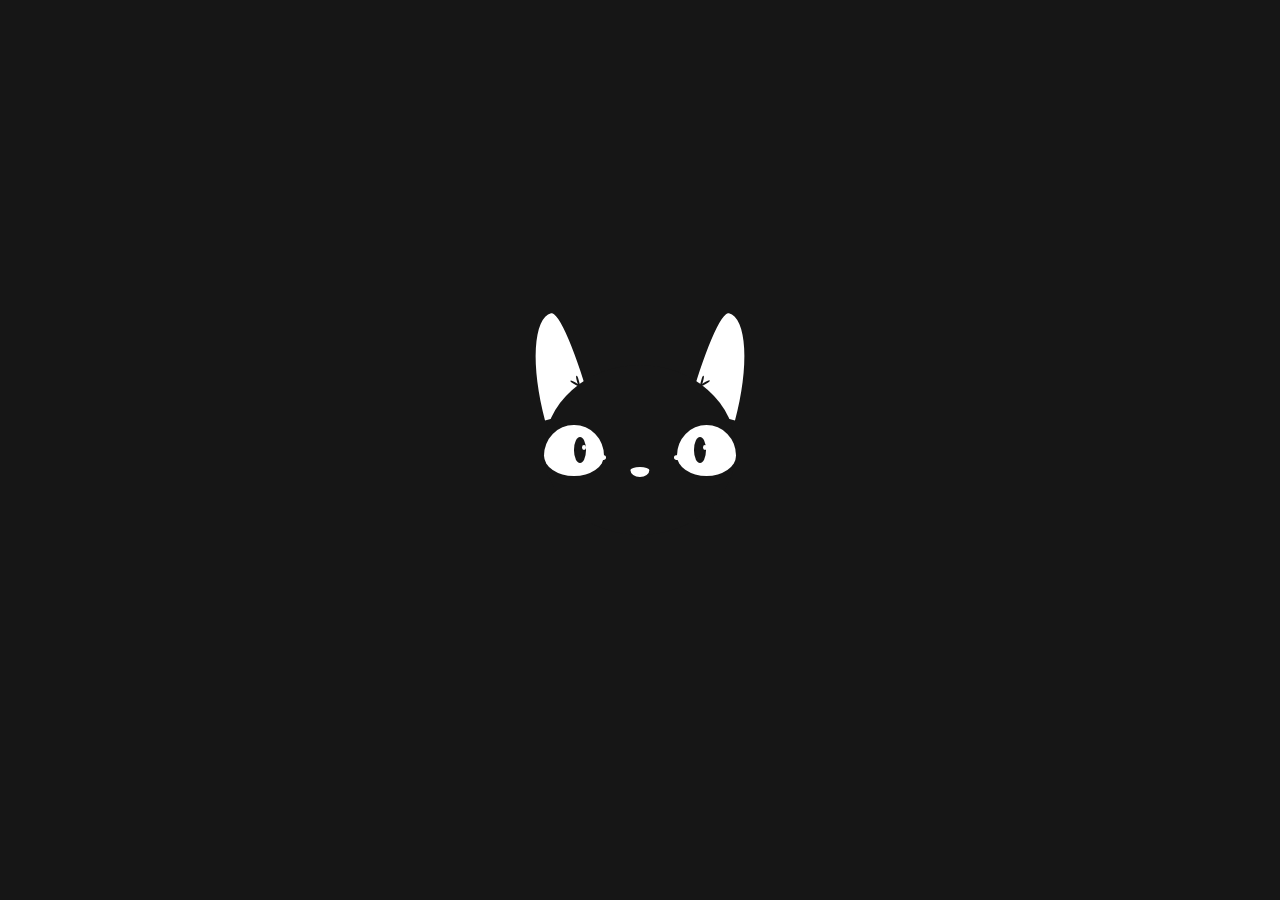
<file: index.html>
<!DOCTYPE html>
<html lang="en">
<head>
	<meta charset="UTF-8">
	<meta http-equiv="X-UA-Compatible" content="IE=edge">
	<meta name="viewport" content="width=device-width, initial-scale=1.0">
	<title>Loading</title>
	<script>
		setTimeout(function() {
		  window.location.href = "main.html";
		}, 5000); // 5000 milliseconds = 5 seconds
	  </script>	  
	<link rel="stylesheet" href="front.scss">
	<link rel="stylesheet" href="front.css">
	<link rel="stylesheet" href="front.css.map">
</head>
<body>
	<div class="cat">
		<div class="ear ear--left"></div>
		<div class="ear ear--right"></div>
		<div class="face">
		  <div class="eye eye--left">
			<div class="eye-pupil"></div>
		  </div>
		  <div class="eye eye--right">
			<div class="eye-pupil"></div>
		  </div>
		  <div class="muzzle"></div>
		</div>
	  </div>
</body>
</html>
</file>
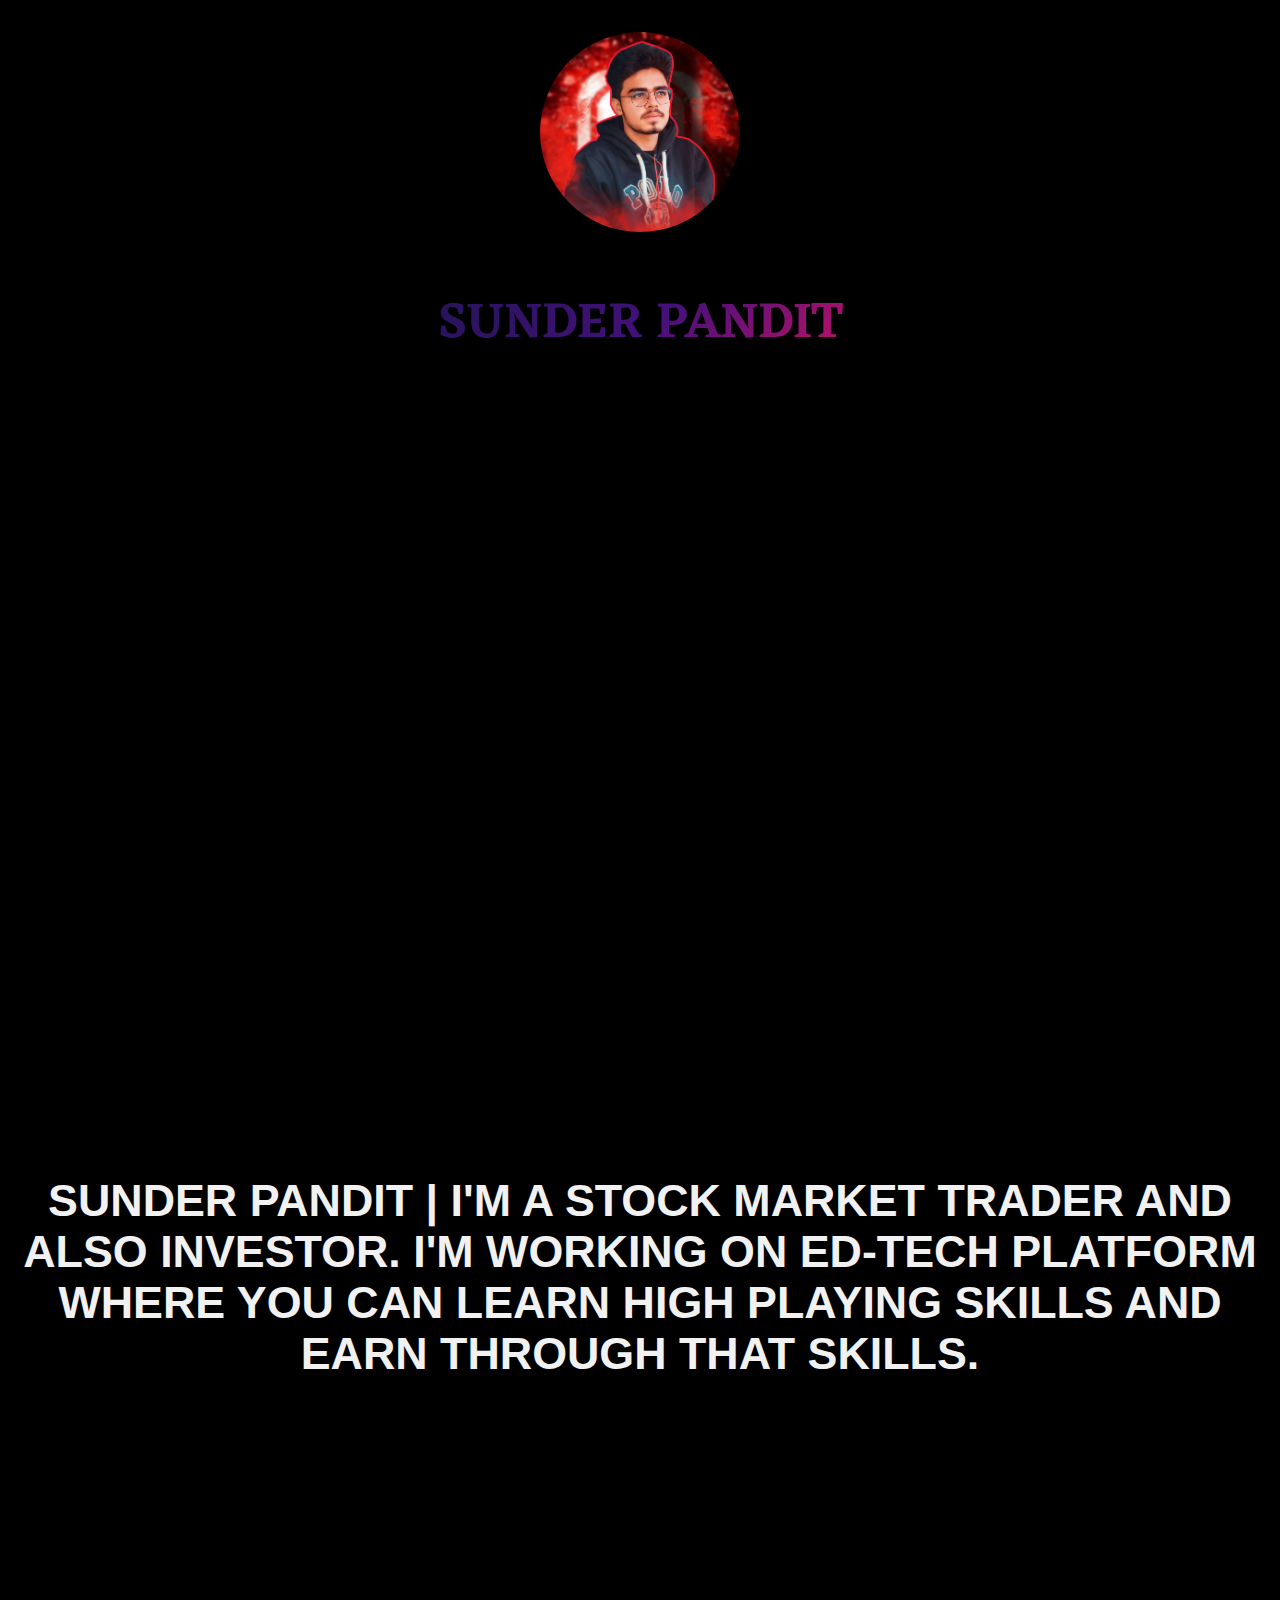
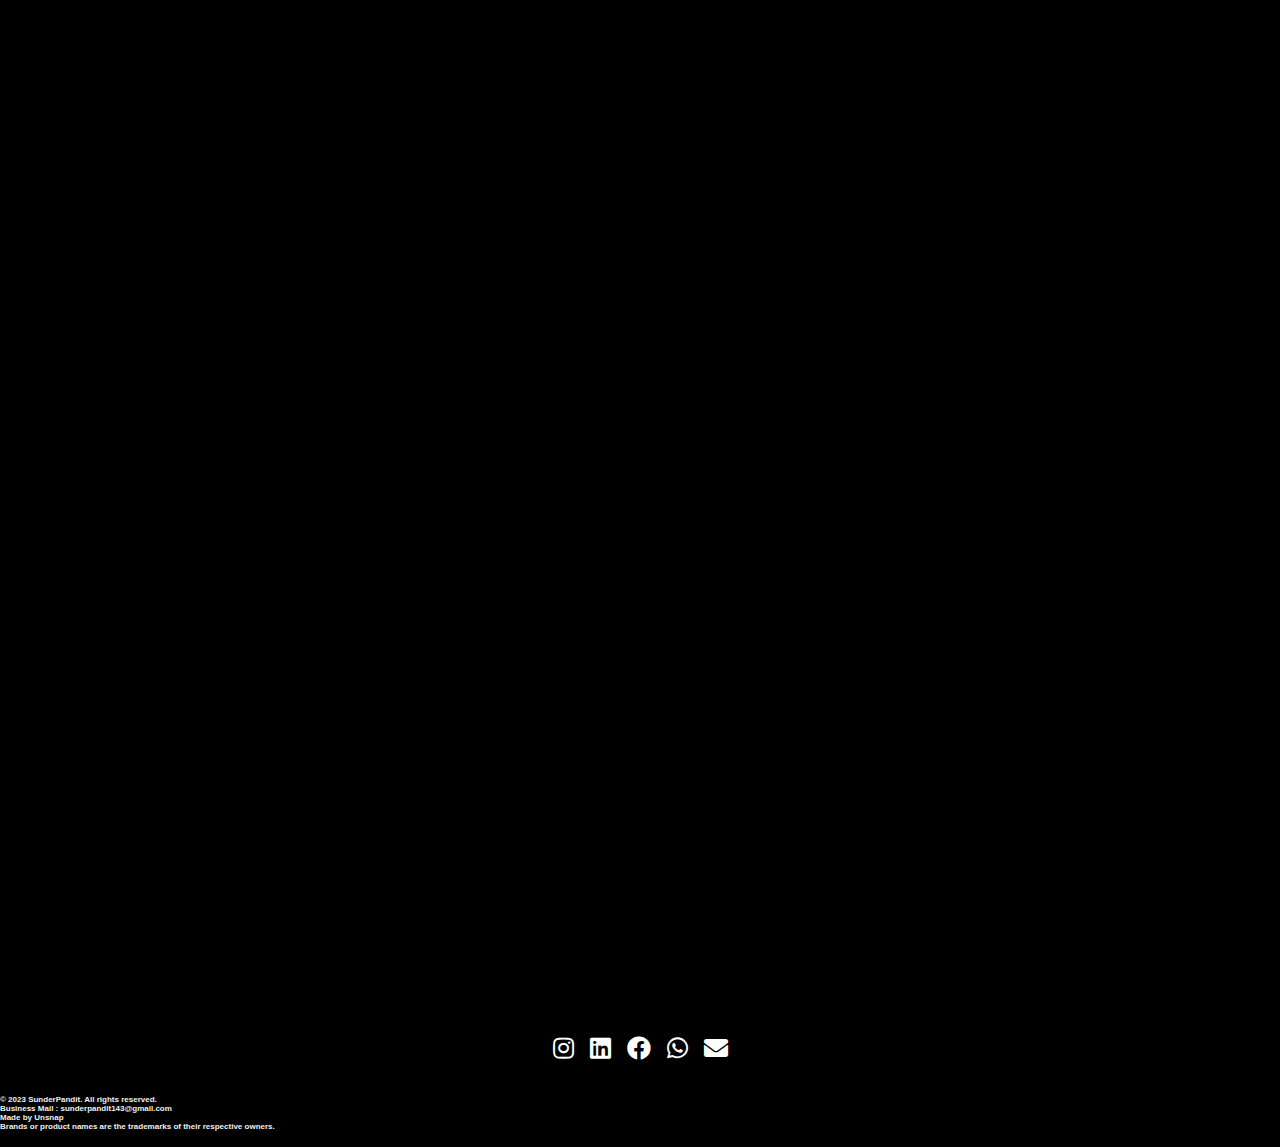
<file: main.html>
<!DOCTYPE html>
<html lang="en">
<head>
	<meta charset="UTF-8">
	<meta http-equiv="X-UA-Compatible" content="IE=edge">
	<meta name="viewport" content="width=device-width, initial-scale=1.0">
	<title>Sunder Pandit</title>
	<link rel="stylesheet" href="https://cdnjs.cloudflare.com/ajax/libs/font-awesome/5.15.3/css/all.min.css" />
	<link rel="stylesheet" href="style.css">
</head>
<body>
	<body>	  
		<div class="center">
		  <img src="sunder pandit ji.jpg" height="200" width="200" alt="Your Image">
		</div>
		<div id="load-container">
			<div class="row">
			  <div class="col-md-12 text-center">
				<h3 class="animate-charcter">Sunder Pandit</h3>
			  </div>
			</div>
		  </div>
		  <div class="container">
			<h2 class="title">
			  <span class="title-word title-word-1">SUNDER</span>
			  <span class="title-word title-word-2">PANDIT</span>
			  <span class="title-word title-word-3">|</span>
			  <span class="title-word title-word-4">I'm</span>
			  <span class="title-word title-word-4">a</span>
			  <span class="title-word title-word-4">Stock Market</span>
			  <span class="title-word title-word-4">Trader</span>
			  <span class="title-word title-word-4">and</span>
			  <span class="title-word title-word-4">Also Investor.</span>
			  <span class="title-word title-word-4">I'm</span>
			  <span class="title-word title-word-4">Working</span>
			  <span class="title-word title-word-4">on</span>
			  <span class="title-word title-word-4">Ed-Tech</span>
			  <span class="title-word title-word-4">Platform</span>
			  <span class="title-word title-word-4">Where</span>
			  <span class="title-word title-word-4">you</span>
			  <span class="title-word title-word-4">can</span>
			  <span class="title-word title-word-4">Learn</span>
			  <span class="title-word title-word-4">High Playing Skills</span>
			  <span class="title-word title-word-4">and</span>
			  <span class="title-word title-word-4">Earn</span>
			  <span class="title-word title-word-4">through</span>
			  <span class="title-word title-word-4">That</span>
			  <span class="title-word title-word-4">Skills.</span>
			</h2>
		  </div>
		  <section class="social">
			<ul>
			  <li><a href="https://instagram.com/itz_sunder_pandit143?igshid=ZGUzMzM3NWJiOQ==" target="_blank"><i class="fab fa-instagram"></i></a></li>
			  <li><a href="https://www.linkedin.com/in/sunder-pandit-850311260" target="_blank"><i class="fab fa-linkedin"></i></a></li>
			  <li><a href="https://www.facebook.com/sunder.pandit.501?mibextid=ZbWKwL" target="_blank"><i class="fab fa-facebook"></i></a></li>
			  <li><a href="https://wa.me/message/NMEJK5EH46B6D1" target="_blank"><i class="fab fa-whatsapp"></i></a></li>
			  <li><a href="mailto:sunderpandit143@gmail.com" target="_blank"><i class="fas fa-envelope"></i></a></li>
			</ul> 
		  </section>		  
			<footer>
				<h6>
					<p class="copyright">&copy; 2023 SunderPandit. All rights reserved.<br> Business Mail :
						sunderpandit143@gmail.com<br> Made by Unsnap<br> Brands or product names are the
						trademarks of their respective owners.</p>
				</h6>
			</footer>
	  </body>
	  
</body>
</html>
</file>
<file: front.css>
.cat {
  position: relative;
  height: 170px;
  width: 192.1px;
}

.ear {
  position: absolute;
  top: -30%;
  height: 60%;
  width: 25%;
  background: #fff;
}
.ear::before, .ear::after {
  content: "";
  position: absolute;
  bottom: 24%;
  height: 10%;
  width: 5%;
  border-radius: 50%;
  background: #161616;
}
.ear::after {
  transform-origin: 50% 100%;
}

.ear--left {
  left: -7%;
  border-radius: 70% 30% 0% 0%/100% 100% 0% 0%;
  transform: rotate(-15deg);
}
.ear--left::before, .ear--left::after {
  right: 10%;
}
.ear--left::after {
  transform: rotate(-45deg);
}

.ear--right {
  right: -7%;
  border-radius: 30% 70% 0% 0%/100% 100% 0% 0%;
  transform: rotate(15deg);
}
.ear--right::before, .ear--right::after {
  left: 10%;
}
.ear--right::after {
  transform: rotate(45deg);
}

.face {
  position: absolute;
  height: 100%;
  width: 100%;
  background: #161616;
  border-radius: 50%;
}

.eye {
  position: absolute;
  top: 35%;
  height: 30%;
  width: 31%;
  background: #fff;
  border-radius: 50% 50% 50% 50%/60% 60% 40% 40%;
}
.eye::after {
  content: "";
  position: absolute;
  top: 0;
  left: 0;
  height: 0;
  width: 100%;
  border-radius: 0 0 50% 50%/0 0 40% 40%;
  background: #161616;
  animation: blink 4s infinite ease-in;
}
@keyframes blink {
  0% {
    height: 0;
  }
  90% {
    height: 0;
  }
  92.5% {
    height: 100%;
  }
  95% {
    height: 0;
  }
  97.5% {
    height: 100%;
  }
  100% {
    height: 0;
  }
}
.eye::before {
  content: "";
  position: absolute;
  top: 60%;
  height: 10%;
  width: 15%;
  background: #fff;
  border-radius: 50%;
}

.eye--left {
  left: 0;
}
.eye--left::before {
  right: -5%;
}

.eye--right {
  right: 0;
}
.eye--right::before {
  left: -5%;
}

.eye-pupil {
  position: absolute;
  top: 25%;
  height: 50%;
  width: 20%;
  background: #161616;
  border-radius: 50%;
  animation: look-around 4s infinite;
}
@keyframes look-around {
  0% {
    transform: translate(0);
  }
  5% {
    transform: translate(50%, -25%);
  }
  10% {
    transform: translate(50%, -25%);
  }
  15% {
    transform: translate(-100%, -25%);
  }
  20% {
    transform: translate(-100%, -25%);
  }
  25% {
    transform: translate(0, 0);
  }
  100% {
    transform: translate(0, 0);
  }
}
.eye--left .eye-pupil {
  right: 30%;
}
.eye--right .eye-pupil {
  left: 30%;
}
.eye-pupil::after {
  content: "";
  position: absolute;
  top: 30%;
  right: -5%;
  height: 20%;
  width: 35%;
  border-radius: 50%;
  background: #fff;
}

.muzzle {
  position: absolute;
  top: 60%;
  left: 50%;
  height: 6%;
  width: 10%;
  background: #fff;
  transform: translateX(-50%);
  border-radius: 50% 50% 50% 50%/30% 30% 70% 70%;
}

/* General page styling */
html {
  height: 100%;
  display: flex;
  align-items: center;
  justify-content: center;
  background: #161616;
}/*# sourceMappingURL=front.css.map */
</file>
<file: style.css>
/* CSS Reset */
* {
	margin: 0;
	padding: 0;
	box-sizing: border-box;
  }
  
  @font-face {
	font-family: 'Comic Sans';
	src: url('comici.ttf') format('truetype');
  }  
  @font-face {
	font-family: 'Eczar-Semibold';
	src: url('Eczar-SemiBold.ttf') format('truetype');
  }  
  /* Global styles */
  body {
	font-family: sans-serif;
	background-color: #000000;
	background-image: url("#");
	background-repeat: repeat;
	background-size: cover;
  }
  
  .center {
	display: flex;
	justify-content: center;
	margin: 2rem 0;
  }
  
  img {
	max-width: 100%;
	height: auto;
	border-radius: 50%; /* add circular border radius */
	overflow: hidden; /* hide any content outside the circle */
  }
  
  h1 {
	text-align: center;
	font-size: 2.5rem;
	margin: 1rem 0;
	font-family: 'Comic Sans', sans-serif;
	color: #f1f1f1;
  }
  
  h6 {
    text-align: center;
    font-size: 2.5rem;
    margin: 1rem 0;
    font-family: sans-serif;
    color: #f1f1f1;
    }

  h3 {
	text-align: center;
	color: #f1f1f1;
	font-size: 1.2rem;
	margin: 1rem 0;
	font-family: 'Eczar-semibold', sans-serif;
  }
  
  .social {
	text-align: center;
	margin: 2rem 0;
  margin-top: 50vh;
  }
  
  .social ul {
	list-style: none;
	display: flex;
	justify-content: center;
  }
  
  .social li {
	margin: 0 0.5rem;
  }
  
  .social a {
	color: #ffffff;
	text-decoration: none;
	font-size: 1.5rem;
	transition: all 0.2s ease-in-out;
  }
  
  .social a:hover {
	color: #0077b5;
  }
  
  h2 {
	font-size: 1.5rem;
	margin-bottom: 1rem;
	color: #000; /* set text color to black */
	color: #f1f1f1;
  }
  .animate-charcter
{
   text-transform: uppercase;
  background-image: linear-gradient(
    -225deg,
    #231557 0%,
    #44107a 29%,
    #ff1361 67%,
    #fff800 100%
  );
  background-size: auto auto;
  background-clip: border-box;
  background-size: 200% auto;
  text-align: center;
  color: #fff;
  background-clip: text;
  -webkit-background-clip: text;
  -webkit-text-fill-color: transparent;
  animation: textclip 2s linear infinite;
  display: inline-block;
  font-size: 50px;
}

@keyframes textclip {
  to {
    background-position: 1000% center;
  }
}
#load-container {
	display: flex;
	justify-content: center;
	align-items: center;
	height: 100%;
  }
  
  .text-center {
	text-align: center;
  }

  .title-word {
    animation: color-animation 4s linear infinite;
  }
  
  .title-word-1 {
    --color-1: #DF8453;
    --color-2: #3D8DAE;
    --color-3: #E4A9A8;
  }
  
  .title-word-2 {
    --color-1: #DBAD4A;
    --color-2: #ACCFCB;
    --color-3: #17494D;
  }
  
  .title-word-3 {
    --color-1: #ACCFCB;
    --color-2: #E4A9A8;
    --color-3: #ACCFCB;
  }
  
  .title-word-4 {
    --color-1: #3D8DAE;
    --color-2: #DF8453;
    --color-3: #E4A9A8;
  }
  
  @keyframes color-animation {
    0%    {color: var(--color-1)}
    32%   {color: var(--color-1)}
    33%   {color: var(--color-2)}
    65%   {color: var(--color-2)}
    66%   {color: var(--color-3)}
    99%   {color: var(--color-3)}
    100%  {color: var(--color-1)}
  }
  
  /* Here are just some visual styles. 🖌 */
  
  .container {
    display: grid;
    place-items: center;  
    text-align: center;
    height: 200vh
  }
  
  .title {
    font-family: "Montserrat", sans-serif;
    font-weight: 800;
    font-size: 3.5vw;
    text-transform: uppercase;
  }

  .footer {
    background-color: #000000;
    color: #ffffff;
    padding: 20px;
    position: relative;
  }
  
  .footer p {
    margin: 0;
    position: absolute;
    bottom: 0;
    right: 0;
    white-space: nowrap;
  }
  
.copyright {
  font-size: 8px;
  background-color: rgb(0, 0, 0);
  text-align: left;
}
</file>
